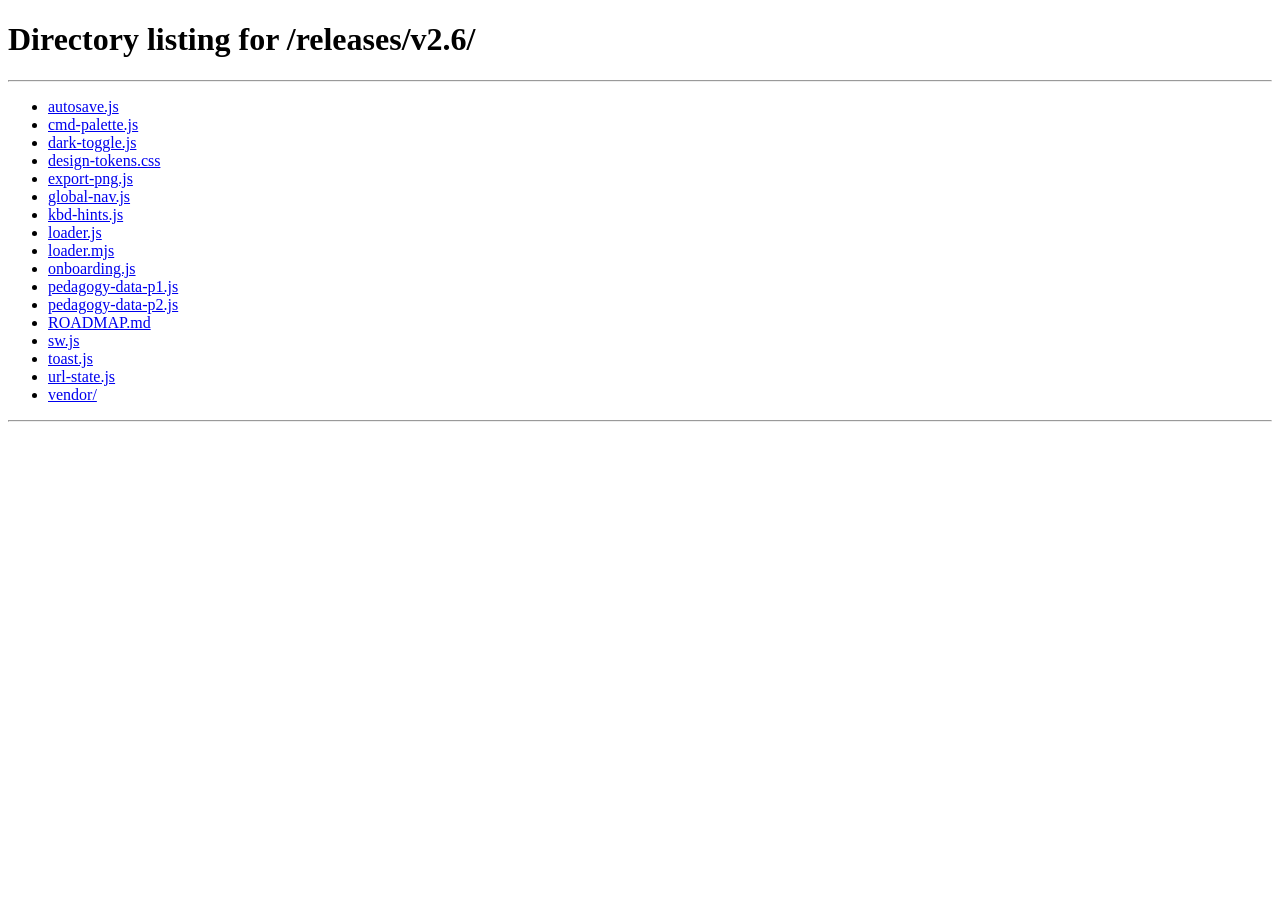
<file: latest/index.html>
<!DOCTYPE html>
<html lang="en">
<head>
<meta charset="utf-8">
<title>Yuuqq/shared · latest release pointer</title>
<meta http-equiv="refresh" content="0; url=../releases/v2.6/">
<link rel="canonical" href="../releases/v2.6/">
<meta name="robots" content="noindex">
<style>
  :root { color-scheme: light dark; }
  body {
    font: 16px/1.6 system-ui, -apple-system, "Segoe UI", "PingFang SC", "Hiragino Sans GB", sans-serif;
    max-width: 640px;
    margin: 6vh auto;
    padding: 0 1.25rem;
    color: #1a1a1a;
  }
  @media (prefers-color-scheme: dark) {
    body { background: #111; color: #eee; }
    a { color: #79b8ff; }
    code { background: #222; }
  }
  h1 { font-size: 1.5rem; margin: 0 0 1rem; }
  code { background: #f4f4f4; padding: 0.1em 0.4em; border-radius: 4px; font-size: 0.9em; }
  .meta { color: #888; font-size: 0.875rem; margin-top: 2rem; }
</style>
</head>
<body>
  <h1>Latest release of <code>Yuuqq/shared</code></h1>
  <p>
    The <code>latest/</code> path always redirects to the current stable
    release. As of <strong>2026-05-03</strong>, that is
    <a href="../releases/v2.5/"><code>v2.5.0</code></a>.
  </p>
  <p>
    If your browser does not redirect automatically,
    <a href="../releases/v2.5/">click here to open v2.5.0</a>.
  </p>
  <p>
    See <a href="../CHANGELOG.md">CHANGELOG.md</a> for the version history
    or <a href="../README.md">README.md</a> for usage instructions.
  </p>
  <p class="meta">
    💡 <strong>Note for tool authors:</strong> production tools should
    pin to a specific version path (e.g.
    <code>../shared/releases/v2.5/dark-toggle.js</code>) rather than
    importing through <code>latest/</code>. The <code>latest/</code>
    pointer is intended for documentation links and one-off experiments
    only.
  </p>
</body>
</html>
</file>
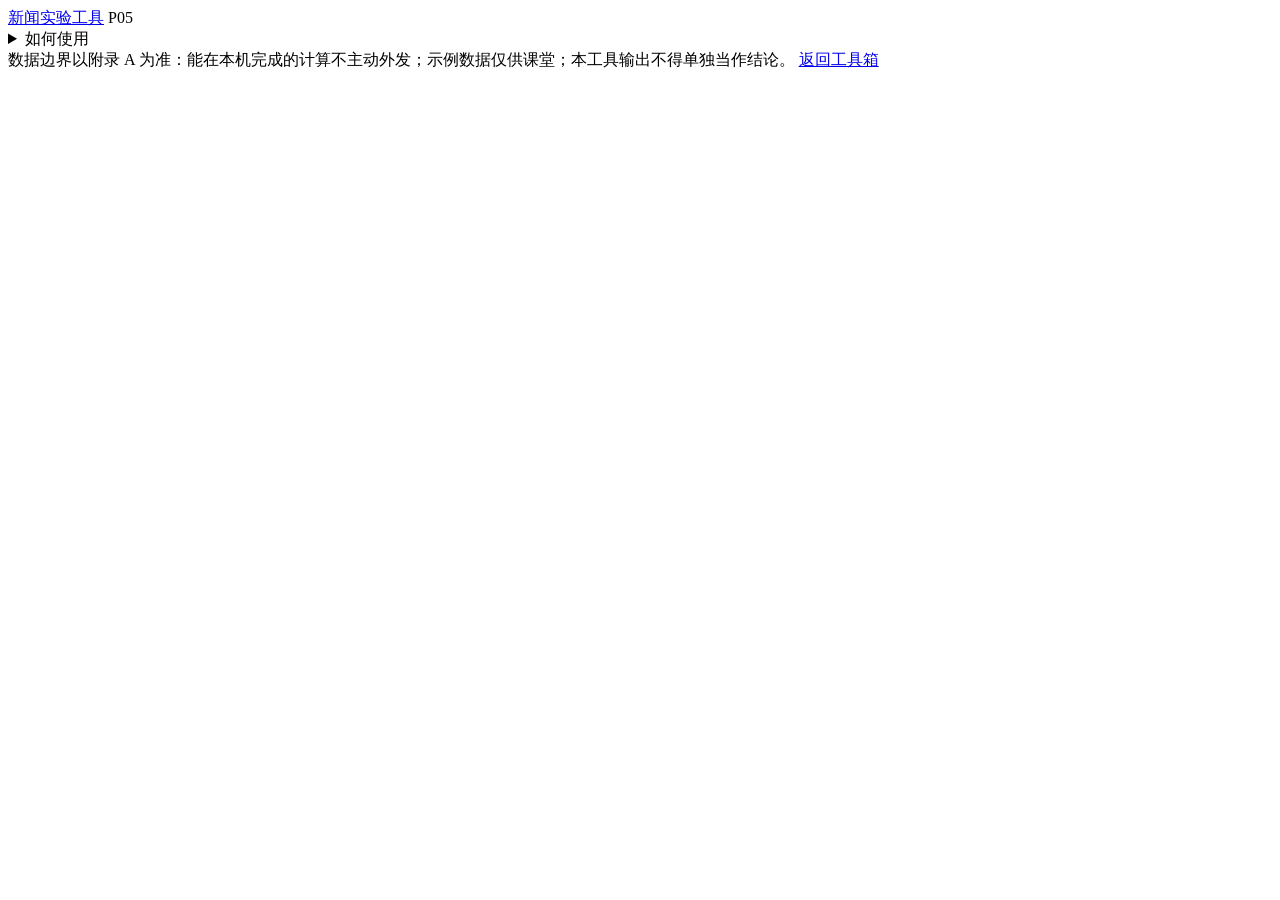
<file: docs/chrome-snippet.html>
<!-- Shared chrome: paste near top of <body>; set data-tool-id -->
<header class="tool-chrome" data-tool-id="P05">
  <a class="tool-chrome__mark" href="../P00-dashboard/">新闻实验工具</a>
  <span class="tool-chrome__id">P05</span>
</header>

<details class="tool-teach">
  <summary>如何使用</summary>
  <!-- tool-specific pedagogy; keep short; default closed -->
</details>

<!-- … tool workspace … -->

<footer class="tool-footer">
  数据边界以附录 A 为准：能在本机完成的计算不主动外发；示例数据仅供课堂；本工具输出不得单独当作结论。
  <a href="../P00-dashboard/">返回工具箱</a>
</footer>
</file>
